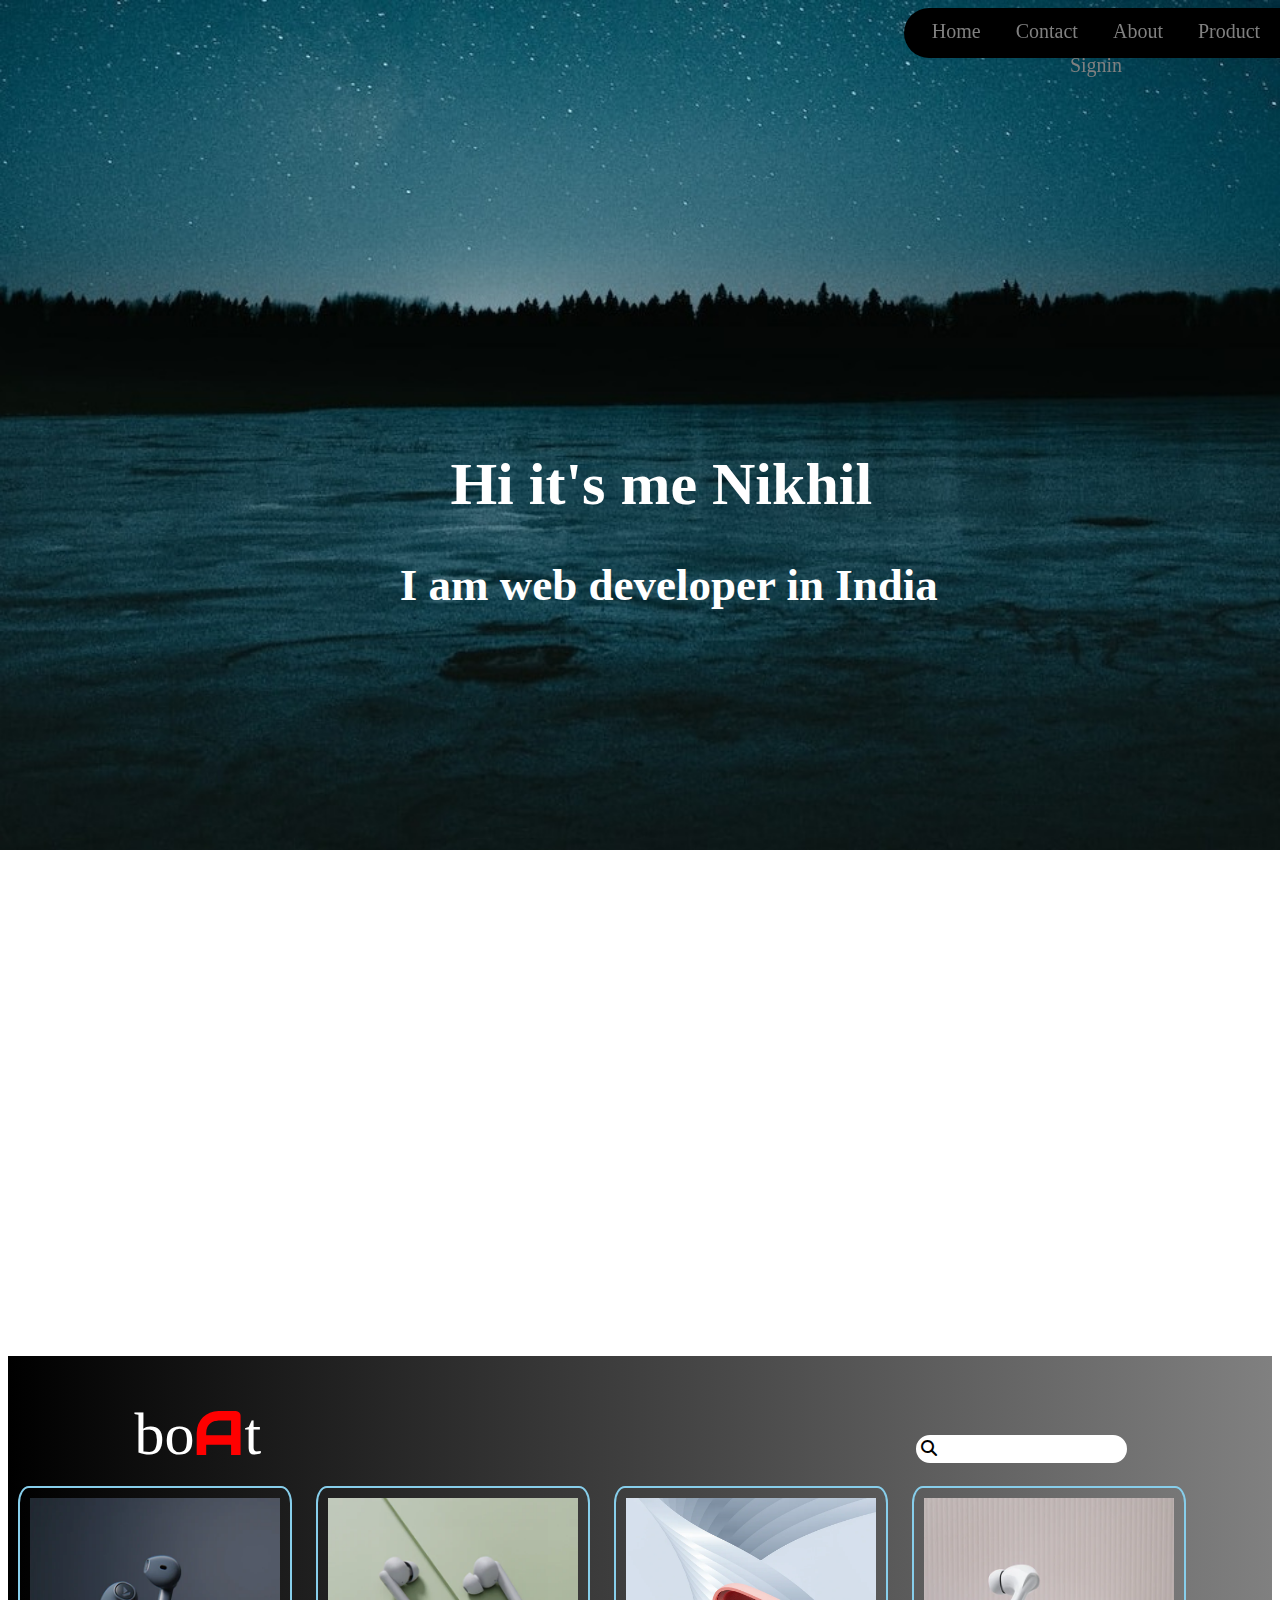
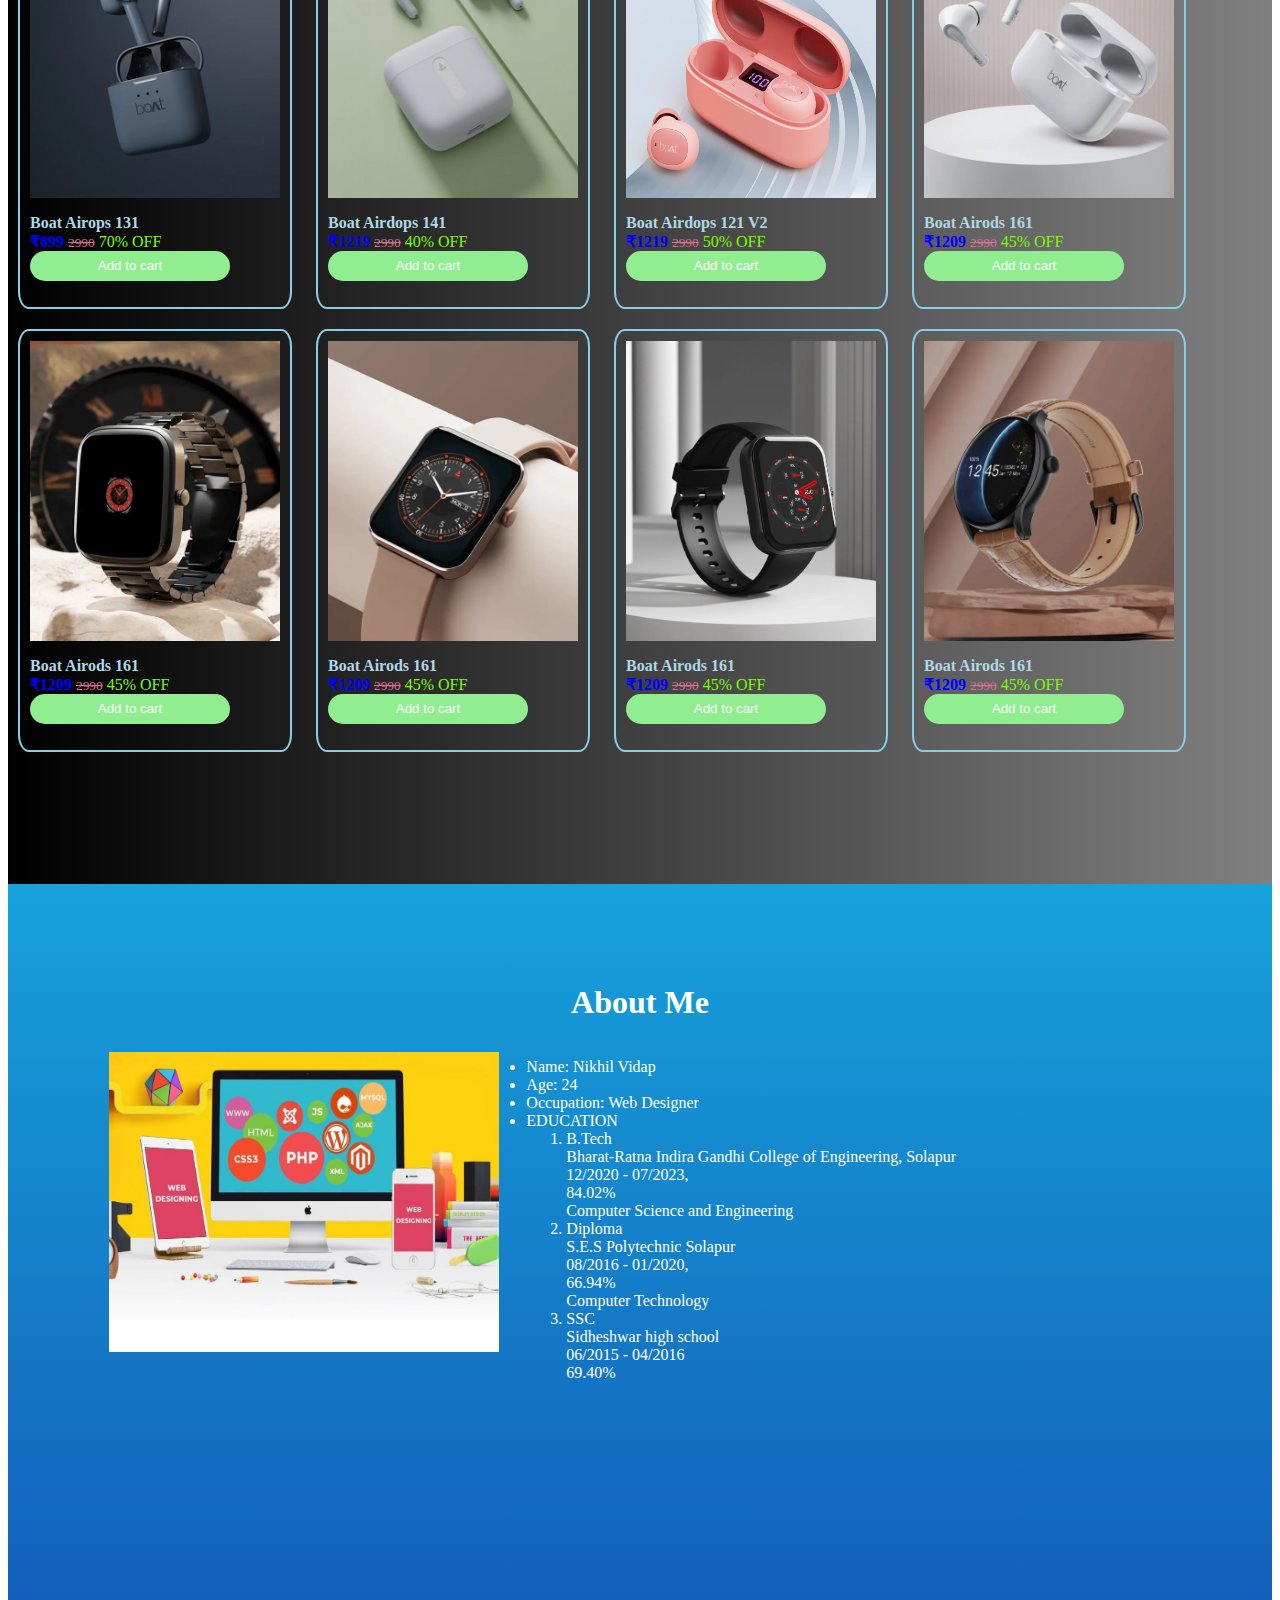
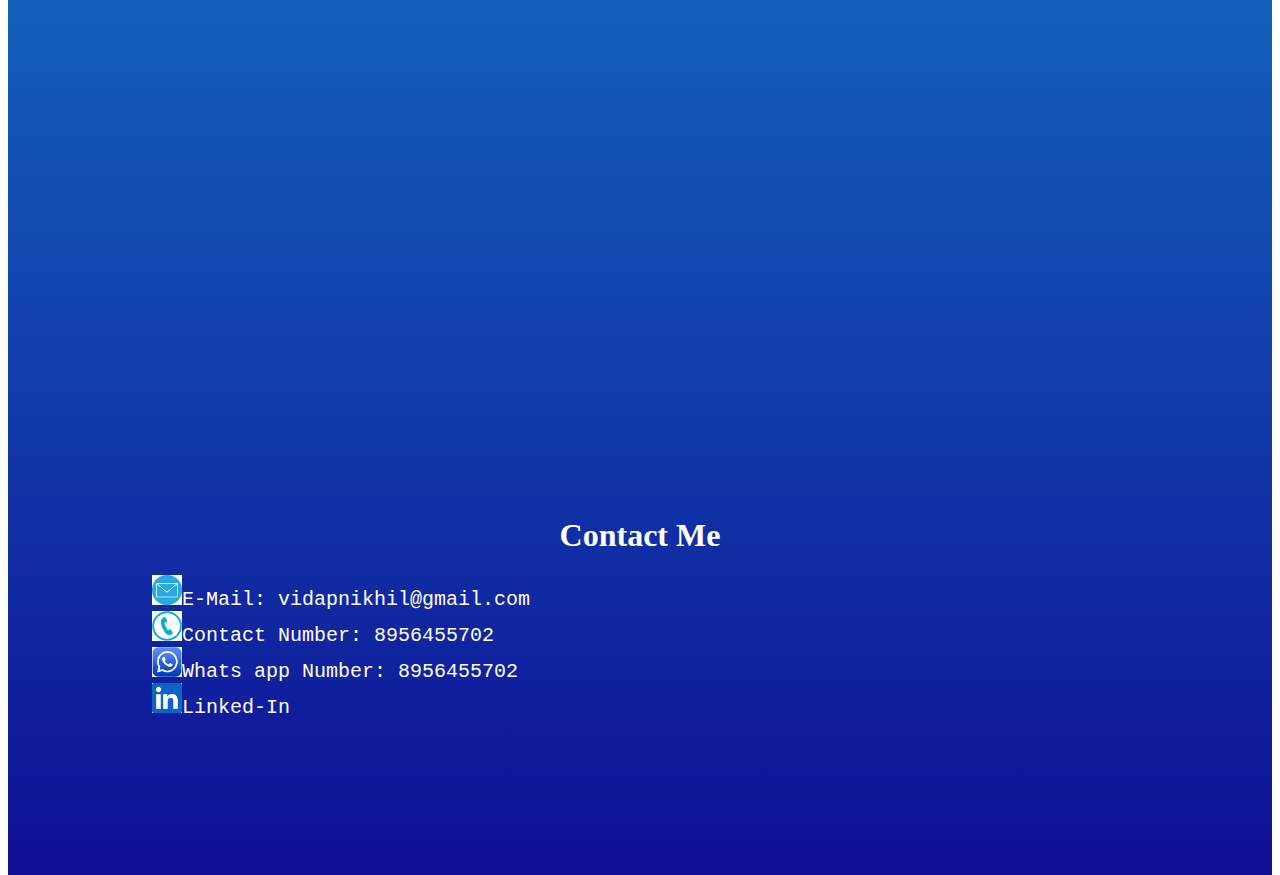
<file: index.html>
<?php
$is_mobile = (bool)preg_match('/(android|avantgo|blackberry|bolt|boost|cricket|docomo|fone|hiptop|mini|mobi|palm|phone|pie|samsung|sprint|tablet|up\.browser|up\.link|webos|xda)/i', $_SERVER['HTTP_USER_AGENT']);

?>
<html>

<head>
    <title>BoX Model</title>
    <link rel="stylesheet" type="text/css" href="style.css">
        <link rel="stylesheet" href="https://cdnjs.cloudflare.com/ajax/libs/font-awesome/6.4.2/css/all.min.css" />
        <link rel="stylesheet" href="https://fonts.googleapis.com/css?family=Audiowide|Sofia|Trirong">
        <script src="jquery.js"></script>
        <script src="Searchbar.js" type="text/javascript"></script>
        <meta name="viewport" content="width=device-width, initial-scale=1.0">
</head>

<body>

    <nav class="navbar" id="nav">
        <a href="#">Home </a>
        <a href="#contact">Contact</a>
        <a href="#about">About</a>
        <a href="#Boats">Product</a>
        <a href="signin.html">Signin</a>
    </nav>

    <div class="name">
        <h1>Hi it's me Nikhil</h1>
        <span id="name1">
            <h2>I am web developer in India</h2>
        </span>
    </div>
    <div class="background" id="Boats">
        <label id="boat">bo<b style="color: red; font-family: 'Audiowide', sans-serif;">A</b>t</label>

    
        <span id="search" >
        <i class="fa-solid fa-magnifying-glass"  onclick="searchicons()"></i> </i><input type="search"   class="hide"id="search1" onclick="searchbar()" onkeyup="myFunction()"  >
        
</span>
<div class="menu">


        <ul id="myMenu" style="visibility: hidden">
                    
            <li><a href="#131" style="text-decoration: none;color: black ;" >Boat Airops 131</a></li>
            <li><a href="#141"style="text-decoration: none;color: black ;">Boat Airdops 141</a></li>
            <li><a href="#121" style="text-decoration: none;color: black ;" >Boat Airdops 121 V2</a></li>
            <li><a href="#161" style="text-decoration: none;color: black ;" >Boat Airods 161</a></li>
            <li><a href="#167"style="text-decoration: none;color: black ;">Boat Airods 167</a></li>
            <li><a href="#163"style="text-decoration: none;color: black ;">Boat Airods 163</a></li>
            <li><a href="#165"style="text-decoration: none;color: black ;">Boat Airods 165</a></li>
            <li><a href="#166"style="text-decoration: none;color: black ;">Boat Airods 166</a></li>

          </ul>
</div>


        <div class="images image">
            <img src="image1.jpg" width="250px" height="300px" alt="no image found">
            <p>
                <b id="131">Boat Airops 131</b> <br>
                <span><strong>&#8377;899</strong></span>
                <span class="price"><small><del>2990</del></small></span>
                <span class="offer">70% OFF</span>
                <br><button>Add to cart</button>
            </p>
        </div>

        <div class="images image">
            <img src="image2.jpg" width="250px" height="300px" alt="no image found">
            <p>
                <b id="141">Boat Airdops 141 </b> <br>
                <span><strong>&#8377;1219</strong></span>
                <span class="price"><small><del>2990<del></small></span>
                    <span class="offer">40% OFF</span>
                    <br><button>Add to cart</button>
            </p>
        </div>


        <div class="images image">
            <img src="image3.jpg" width="250px" height="300px" alt="no image found">
            <p>
                <b id="121">Boat Airdops 121 V2</b> <br>
                <span><strong>&#8377;1219</strong></span>
                <span class="price"><small><del>2990</del></small></span>
                <span class="offer">50% OFF</span>
                <br><button>Add to cart</button>
            </p>
        </div>


        <div class="images image">
            <img src="image4.jpg" width="250px" height="300px" alt="no image found">
            <p>
                <b id="161">Boat Airods 161</b> <br>
                <span><strong>&#8377;1209</strong></span>
                <span class="price"><small><del>2990<del></small></span>
                <span class="offer">45% OFF</span>
                <br><button>Add to cart</button>
            </p>
        </div>

        <div class="images image">
            <img src="image5.jpg" width="250px" height="300px" alt="no image found">
            <p>
                <b id="167">Boat Airods 161</b> <br>
                <span><strong>&#8377;1209</strong></span>
                <span class="price"><small><del>2990<del></small></span>
                <span class="offer">45% OFF</span>
                <br><button>Add to cart</button>
            </p>
        </div>


        <div class="images image">
            <img src="image6.jpg" width="250px" height="300px" alt="no image found">
            <p>
                <b id="163">Boat Airods 161</b> <br>
                <span><strong>&#8377;1209</strong></span>
                <span class="price"><small><del>2990<del></small></span>
                <span class="offer">45% OFF</span>
                <br><button>Add to cart</button>
            </p>
        </div>

        <div class="images image">
            <img src="image7.jpg" width="250px" height="300px" alt="no image found">
            <p>
                <b id="165">Boat Airods 161</b> <br>
                <span><strong>&#8377;1209</strong></span>
                <span class="price"><small><del>2990<del></small></span>
                <span class="offer">45% OFF</span>
                <br><button>Add to cart</button>
            </p>
        </div>

<div class="images image">
    <img src="image8.jpg" width="250px" height="300px" alt="no image found">
    <p>
        <b id="166">Boat Airods 161</b> <br>
        <span><strong>&#8377;1209</strong></span>
        <span class="price"><small><del>2990<del></small></span>
        <span class="offer">45% OFF</span>
        <br><button>Add to cart</button>
    </p>
</div>
</div>

<div id="abouts">
    <h1 align="center" id="about">About Me</h1>
            <div>
                <img id="des" src="Website-Designing.jpg" width="390px" height="300px">
            </div>
            <div id="cont">
            <ul>
                <li >Name: Nikhil Vidap
                <li>Age: 24</li>
                <li>Occupation: Web Designer</li>
                <li>EDUCATION
                    <ol >
                        <li> B.Tech <br>
                            Bharat-Ratna Indira Gandhi College of Engineering, Solapur<br>
                            12/2020 - 07/2023,<br>
                            84.02%<br>
                            Computer Science and Engineering</li>
                        <li>Diploma<br>
                            S.E.S Polytechnic Solapur<br>
                            08/2016 - 01/2020,<br>
                            66.94%<br>
                            Computer Technology</li>
                        <li id="space">SSC<br>
                            Sidheshwar high school<br>
                            06/2015 - 04/2016<br>
                            69.40%</li>

                    </ol>
                   
            </ul>
        </div>
    </div>
    <div class="contacts">
        <h1 id="contact" align="center">Contact Me</h1>
        <pre class="details">
            <img src="mail.jpg" width="30px" height="30px"><a href=""></a>E-Mail: vidapnikhil@gmail.com 
            <img src="contact.jpg" width="30px" height="30px">Contact Number: 8956455702
            <img src="whatsapp.jpg" width="30px" height="30px">Whats app Number: 8956455702
            <img src="linkedin.jpg" width="30px" height="30px"><a href="https://www.linkedin.com/in/nikhil-vidap-37545a24b" target="_blank">Linked-In</a> 
        </pre>
    </div>

    </body>

</html>
</file>
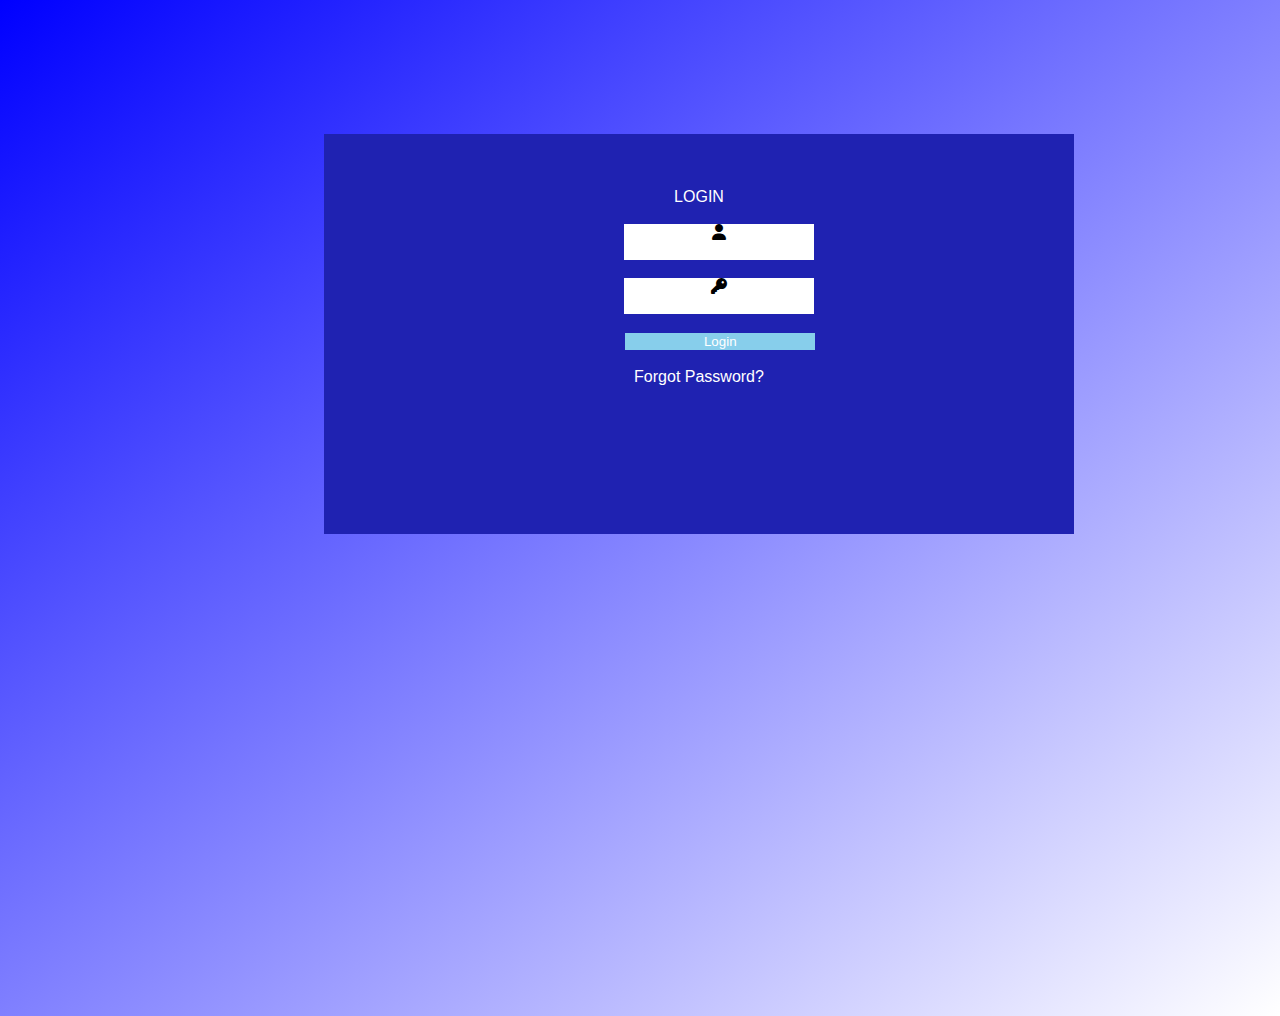
<file: loginpage.html>
<!DOCTYPE html>
<html>
    <head>
        <title>Login</title>
        <link rel="stylesheet" type="text/css" href="style.css">
		<link rel="icon" href="diseas.png" type="image/png">
        <link rel="stylesheet" href="https://cdnjs.cloudflare.com/ajax/libs/font-awesome/6.4.2/css/all.min.css" />
        
    </head>
    <body id="bgr">
        <br><br> <br><br><br><br>

        <form   method="post" role="form" action="Loginpage.php" align="center"> 
        <br>
        <div id="background"  style="width:100%;max-width:750px;"> 
        
               
            <br> <br><br>  
    
             <div class="col-md-12 text-center">
                <label style="color: white; font-family:Arial ;">LOGIN</label>
            </div>
            <br>
            <div align="center" id="colors">
            <i class="fa-solid fa-user"></i>
                <input type="text" style="border: none;" name="username" placeholder="Enter UserName"id="bord" required>
            </div>
            <br>
            <div align="center" id="colors">
                 <i class="fa-solid fa-key"></i>
                 <input type="password" style="border: none;" class="ver" name='Passwords' placeholder="Enter Password" required >
            </div>
        
            <br
            <div align="center">
               <label></label>&nbsp &nbsp &nbsp &nbsp &nbsp &nbsp &nbsp &nbsp &nbsp &nbsp;
             <input type="submit" name="submit" value="Login" class="but">
             <br>
             <br>
             <a href="#" style="color: white;font-family:Arial; text-decoration: none;">Forgot Password?</a>
            

            </div>
            <div>
                
            </div>
        
        </div>

        </form>
    </body>
    </html>
</file>
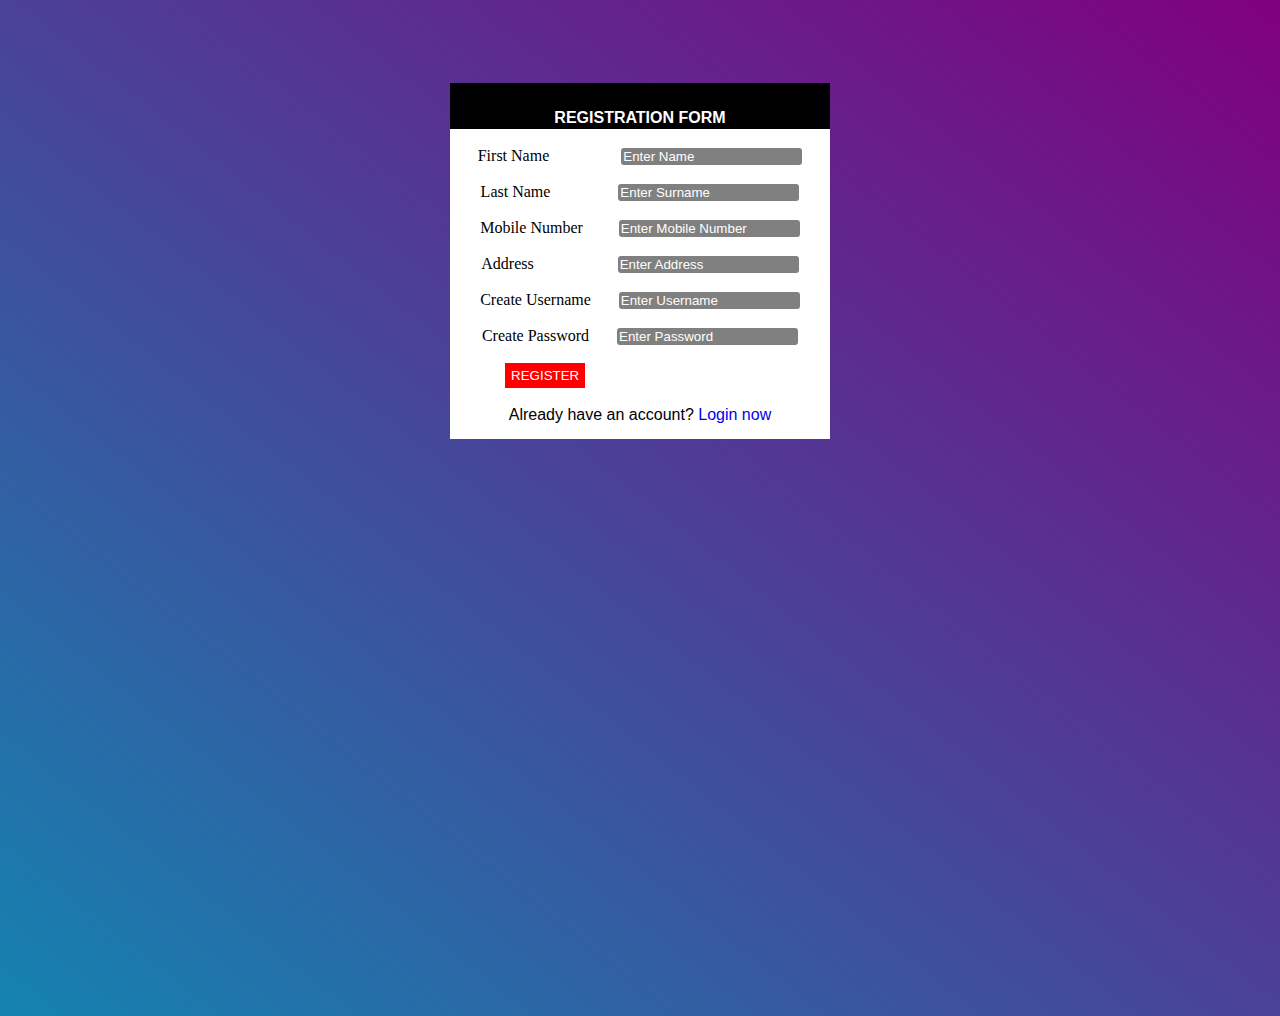
<file: signin.html>
<!DOCTYPE html>
<html>
    <head>
        <link rel="stylesheet" type="text/css" href="style.css">
        <title>Registration</title>
		<link rel="icon" href="diseas.png" type="image/png">

    </head>
    <body id="bg">
        <br> <br><br>
        
        <form method="post" role="form" action="registration-page-handler.php"  >
            <div>
                <h4 align="center" id="headers" >REGISTRATION FORM</h4>
            </div>
           
        <div class="bo" align="center">
            
        
           
            <div>
                <label><br>First Name&nbsp   &nbsp &nbsp &nbsp &nbsp &nbsp &nbsp &nbsp &nbsp;</label>
                <input type="text" name="name" required placeholder="Enter Name" class="nb">
            </div>
            <br>
            <div>
                <label>Last Name  &nbsp  &nbsp &nbsp &nbsp &nbsp &nbsp &nbsp &nbsp;</label>
                <input type="text" name="surname" required placeholder="Enter Surname" class="nb">
            </div>
            <br>
            <div>
                <label>Mobile Number  &nbsp &nbsp  &nbsp &nbsp;</label> 
                <input type="text" name="mobile" required placeholder="Enter Mobile Number" class="nb">
            </div>
            <br>
            <div>
                <lable>Address  &nbsp &nbsp &nbsp &nbsp &nbsp &nbsp &nbsp &nbsp &nbsp &nbsp;</lable>
                <input type="text" name="address" required placeholder="Enter Address" class="nb">
            </div>
            <br>
            <div>
                <label>Create Username &nbsp  &nbsp &nbsp;</label>
                <input type="text" name="username"required placeholder="Enter Username" class="nb"> 
            </div>
            <br>
            <div>
                <label>Create Password  &nbsp &nbsp &nbsp;</label>
                <input type="password" name="password" required placeholder="Enter Password " class="nb">
            </div>
            <br>
            <div >
    
            <input type="submit" name="register" class="butt" value="REGISTER"  style="cursor: pointer; font-family: arial;"> 
           
            </div>
            <br>
            <div style="font-family: arial;">
                <label>Already have an account?</label> 
                <a href="loginpage.html" id="link">Login now</a>
            </div>
        </div>  
        </form>
        
    </body>
     
</html>
</file>
<file: style.css>
body{
	background-image: url("background.jpg");
	background-repeat: no-repeat;
	background-size:100%
	}
.images {
	 
	display:inline-block;
	padding-left:200%;
	position: relative;
	top:120px;
	
}

.images:hover{
	background-image: linear-gradient(to right,gray,skyblue);
}
b{
	color:lightblue;
}
strong{
	color:blue;
}

.background{
background-image: linear-gradient(to right,black,gray);
position: relative;
top:130%;
height: 150%;
}

#myMenu{
	position:absolute;
	list-style-type: none;
	text-decoration: none;
	color: black ;
	margin-left: 76.5%;
	margin-top: 6.2%;
    background-color:white;	
	width: 9.5%;
	z-index: 1;
	border-bottom-left-radius: 40px;
	border-bottom-right-radius: 40px;

	

}
#des{
    float:left;
	left:8%;
	position: relative;
	top:110px;
}



#cont{
    float:right;
    margin-right: 25%;
	position: relative;
	top:100px;
	color:white;
}

#about{
	position: relative;
	top:100px;
	color:white;
}


#abouts{
	
	background-image:linear-gradient(to top,rgb(15, 15, 150),rgb(22, 162, 218));
	position: relative;
	top:930px;
	height: 180%;
	
}

.contacts{
	position: relative;
	top:550px;
	color:white
}

.details{
	font-size: 20px;
}

.details a{
	color:white;
	text-decoration: none;
}



.navbar{
	background-color: black;
	height: 50px;
	text-align:center;
	font-size: 20px;;
	position:relative;
	float:right;
	width: 30%;
	word-spacing: 30px;
	border-top-left-radius: 40px;
	border-bottom-left-radius: 40px;
	z-index: 10;
	
	
}
.fa-solid:hover{
	cursor: pointer;
}
 
.price{
	color:palevioletred;
}

.offer{
	color:lawngreen;
}
.navbar a{
	color:gray;

	display: inline-block;
	padding-top:3%;
	text-decoration:none;
	
}
.navbar a:hover{
	color:white;
	cursor: pointer;
}

#nav{
	position: fixed;
	margin-left: 70%;

}

#boat
{
	color:white;
	font-size:60px;
	position:absolute;
	left:10%;
	top:3%;
}
#search{
	position: absolute;
	float:right;
	right:11.5%;
	top:6%;
	background-color: white;

	border: 0px solid white;
	border-width: 5px;
	border-radius: 40px;
	
}



#search1{
	border: none;


}
#search1:focus{
outline: none;


}

.name{
	position:relative;
	left:35%;
	width: 100%;
	top:50%;
	color:white;
	font-size: 30px;;
}
#name1{
	position: relative;
	right:4%;
}

.image{
	/* height:fit-content; */
	border:2px solid skyblue;

	padding:10px;
	margin:10px;
	border-radius:4%;
}

button{
	text-align:center;
	border:none;
	background:lightgreen;
	color:white;
	border-radius:40px;
	width:200px;
	height:30px;
}

button:hover{
	padding:10px;
	
	color:black;
	cursor:pointer;
}

/*Registration page*/
#bg{
    background-image: linear-gradient(to bottom left,purple, rgb(20, 131, 176));
    height: 1000px;
}

#link{
    text-decoration: none;
}
#link:hover{
    cursor: pointer;
}
.bo{
    float:left;
    margin-left:35%;
    margin-top: -1%;
    width:30%;
    height: 310px;
    max-width:500px;
   background-color: white;

}

.butt{
    background-color: red;
    color: white;
    border: none;
    height: 25px;
    margin-left: -50%;

}
.nb{
    background-color: grey;
    border: none;
    border-radius: 3px;
    

}
::placeholder{
    color: white;
}


#headers{
    font-family: arial;

    color:white;
    
    margin-left:35%;
    margin-bottom: 1%;
    width:30%;
    height: 20px;
    max-width:500px;
    background-color: black;
	display: inline-block;
	padding-top:2%;
	
}

/*Login page*/

#bgr{    
    background-color: blue;
    background-image: linear-gradient(to bottom right, blue, white);
    height: 1000px;
}
#background{
    margin-left: 25%;
    background-color: rgb(31, 34, 177);
    height: 400px;
}
#colors{
    width:30%;
    max-width:190px;
    margin-left: 40%;
    background-color: white;    
    
}

.but{
    font-family: Arial;
    color:white;
    background-color: skyblue;
    border: none;
    width:30%;
    max-width:190px;
    margin-left: -5%;

}
.but:hover{
    cursor: pointer;
}

#bord:focus{
	outline:none;
}

.ver:focus{
	outline: none;
}
</file>
